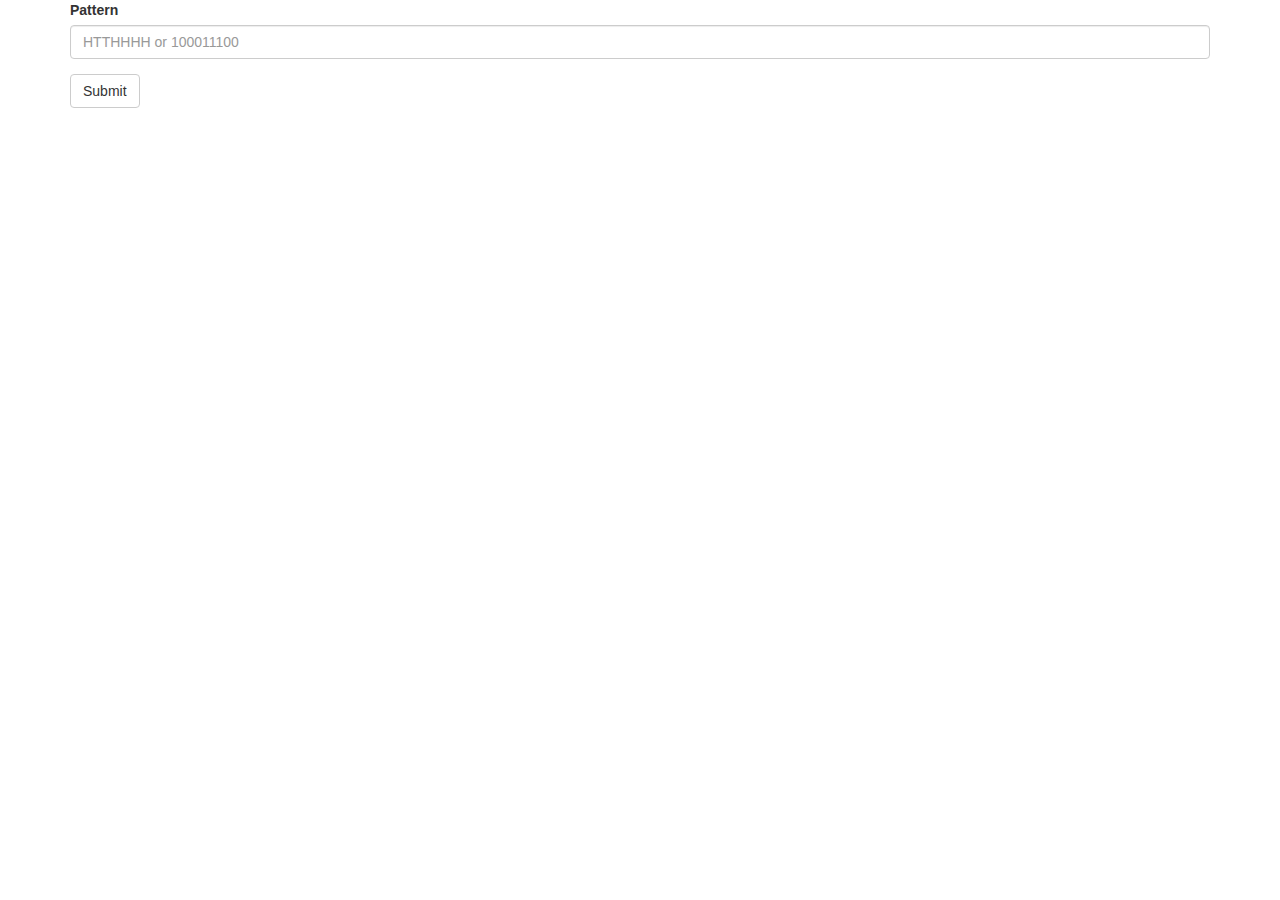
<file: pattern.html>
<!DOCTYPE html>
<html lang="en">
<head>
    <meta charset="UTF-8">
    <meta http-equiv="X-UA-Compatible" content="IE=edge">
    <meta name="viewport" content="width=device-width, initial-scale=1">
  <link rel="stylesheet" href="https://maxcdn.bootstrapcdn.com/bootstrap/3.4.1/css/bootstrap.min.css">
  <script src="https://ajax.googleapis.com/ajax/libs/jquery/3.6.0/jquery.min.js"></script>
  <script src="https://maxcdn.bootstrapcdn.com/bootstrap/3.4.1/js/bootstrap.min.js"></script>
  <script src="./calcProbab.js"></script>
  <title>Expected Number</title>
</head>
<body>
    <div class="container">
        
            <div class="form-group">
              <label for="email">Pattern</label>
              <input type="text" class="form-control" id="text" placeholder="HTTHHHH or 100011100" name="Pattern">
            </div>
            <button class="btn btn-default" onclick="func()">Submit</button>
          <!-- </form> -->
          <div id="result">

          </div>
    </div>
    <script>
        function func() {
            // e.preventDefault();
            pattern = document.getElementById('text').value;
            console.log(pattern);
            ans = calc(pattern);
            document.getElementById('result').innerHTML = ans;
        }
    </script>
</body>
</html>
</file>
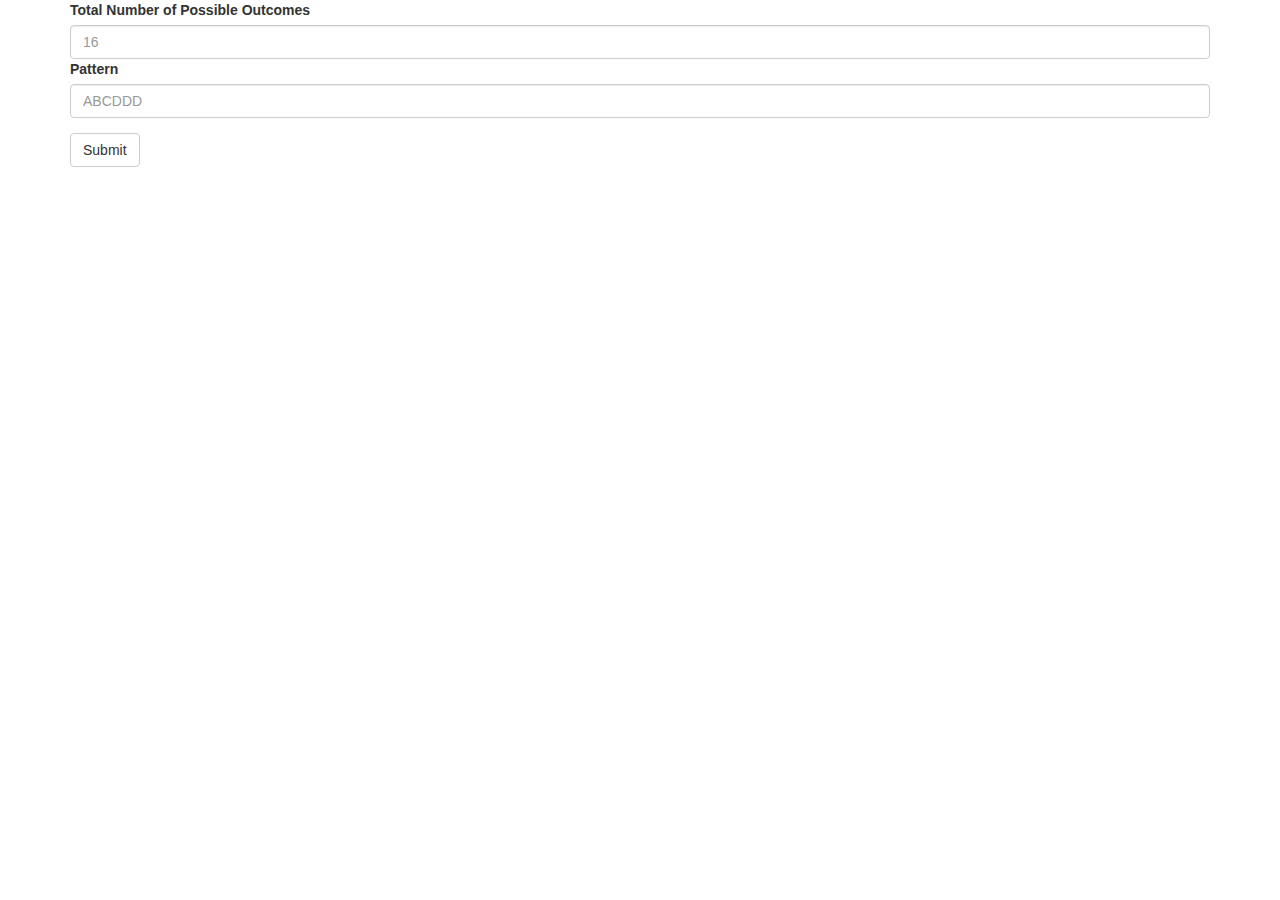
<file: pattern1.html>
<!DOCTYPE html>
<html lang="en">
<head>
    <meta charset="UTF-8">
    <meta http-equiv="X-UA-Compatible" content="IE=edge">
    <meta name="viewport" content="width=device-width, initial-scale=1">
  <link rel="stylesheet" href="https://maxcdn.bootstrapcdn.com/bootstrap/3.4.1/css/bootstrap.min.css">
  <script src="https://ajax.googleapis.com/ajax/libs/jquery/3.6.0/jquery.min.js"></script>
  <script src="https://maxcdn.bootstrapcdn.com/bootstrap/3.4.1/js/bootstrap.min.js"></script>
  <script src="./calcProbab.js"></script>
  <title>Expected Number</title>
</head>
<body>
    <div class="container">
        
            <div class="form-group">
            <label for="email">Total Number of Possible Outcomes</label>
              <input type="text" class="form-control" id="number" placeholder="16" name="num">
            
              <label for="email">Pattern</label>
              <input type="text" class="form-control" id="text" placeholder="ABCDDD" name="Pattern">
            </div>
            <button class="btn btn-default" onclick="func()">Submit</button>
          <!-- </form> -->
          <div id="result">

          </div>
    </div>
    <script>
        function func() {
            // e.preventDefault();
            pattern = document.getElementById('text').value;
            number = parseInt(document.getElementById('number').value) ;
            ans = calc1(pattern,number);
            document.getElementById('result').innerHTML = ans;
        }
    </script>
</body>
</html>
</file>
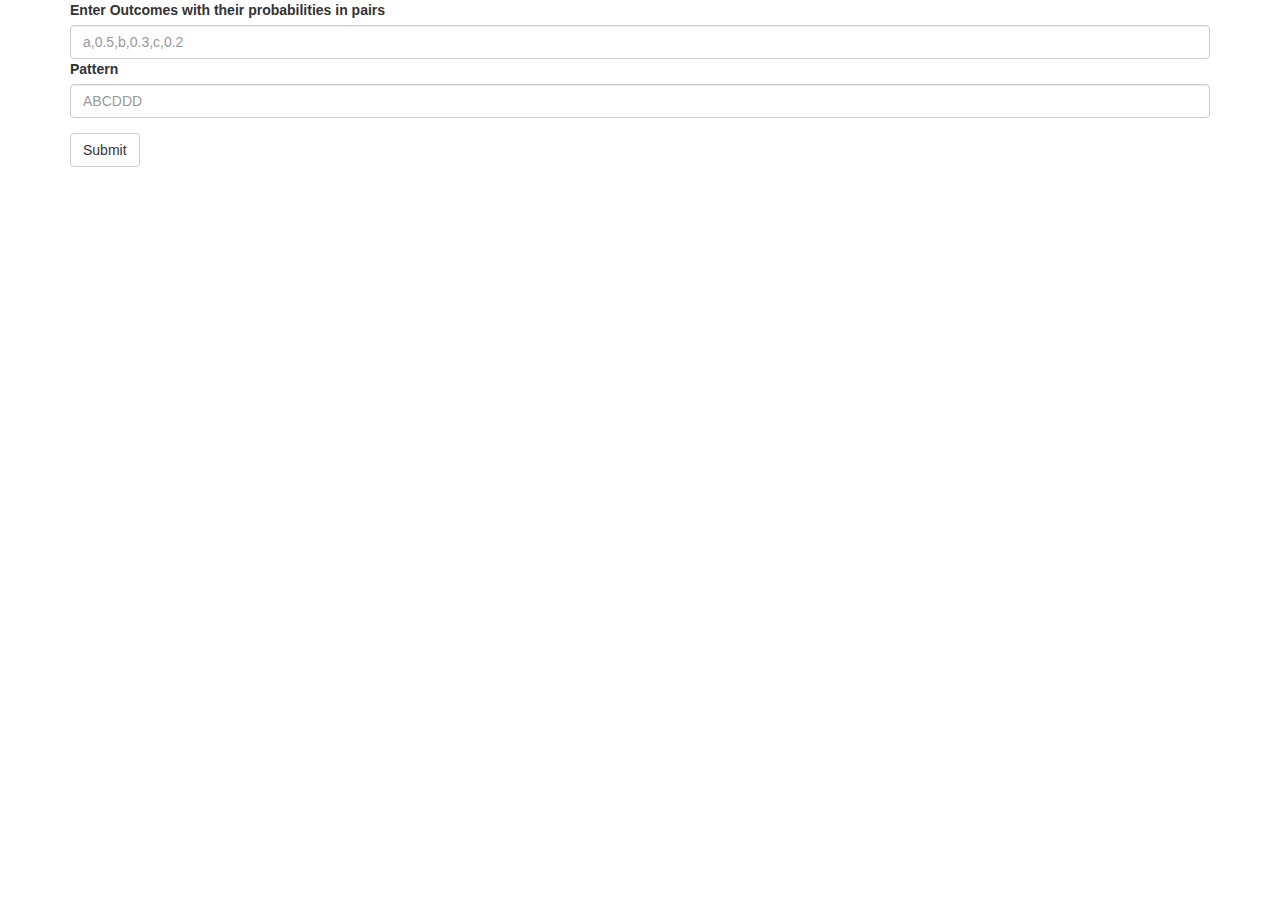
<file: pattern2.html>
<!DOCTYPE html>
<html lang="en">
<head>
    <meta charset="UTF-8">
    <meta http-equiv="X-UA-Compatible" content="IE=edge">
    <meta name="viewport" content="width=device-width, initial-scale=1">
  <link rel="stylesheet" href="https://maxcdn.bootstrapcdn.com/bootstrap/3.4.1/css/bootstrap.min.css">
  <script src="https://ajax.googleapis.com/ajax/libs/jquery/3.6.0/jquery.min.js"></script>
  <script src="https://maxcdn.bootstrapcdn.com/bootstrap/3.4.1/js/bootstrap.min.js"></script>
  <script src="./calcProbab.js"></script>
  <title>Expected Number</title>
</head>
<body>
    <div class="container">
        
            <div class="form-group">
            <label for="email">Enter Outcomes with their probabilities in pairs</label>
              <input type="text" class="form-control" id="number" placeholder="a,0.5,b,0.3,c,0.2" name="num">
            
              <label for="email">Pattern</label>
              <input type="text" class="form-control" id="text" placeholder="ABCDDD" name="Pattern">
            </div>
            <button class="btn btn-default" onclick="func()">Submit</button>
          <!-- </form> -->
          <div id="result">

          </div>
    </div>
    <script>
        function func() {
            // e.preventDefault();
            pattern = document.getElementById('text').value;
            number = document.getElementById('number').value ;
            ans = calc2(pattern,number);
            document.getElementById('result').innerHTML = ans;
        }
    </script>
</body>
</html>
</file>
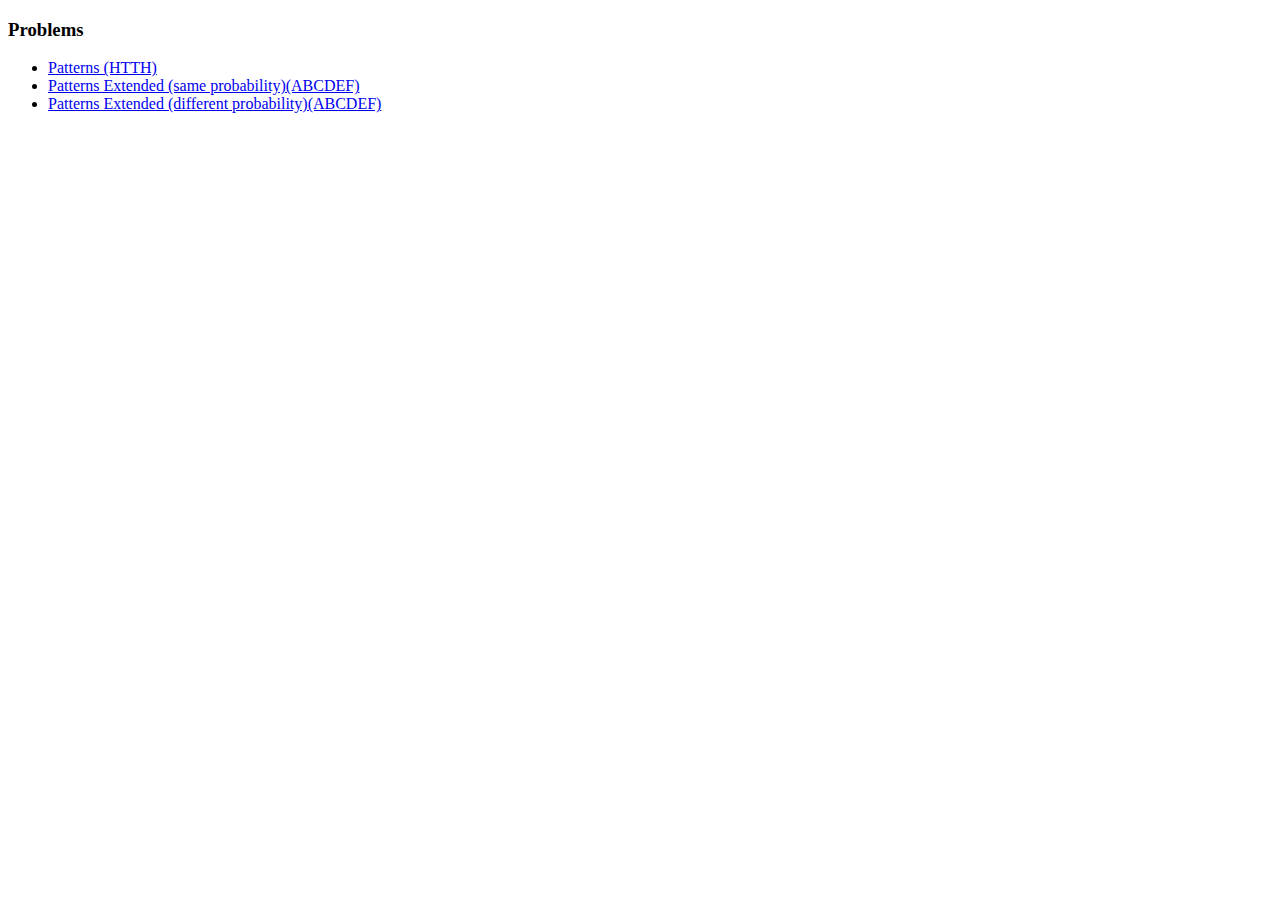
<file: profiles.html>
<!DOCTYPE html>
<html lang="en">
<head>
    <meta charset="UTF-8">
    <meta http-equiv="X-UA-Compatible" content="IE=edge">
    <meta name="viewport" content="width=device-width, initial-scale=1.0">
    <title>Document</title>
</head>
<body>
    <div class="container">
        <h3>
            Problems
        </h3>
        <ul>
            <li>
                <a href="./pattern.html">Patterns (HTTH)</a>
            </li>
            <li>
                <a href="./pattern1.html">Patterns Extended (same probability)(ABCDEF)</a>
            </li>
            <li>
                <a  href="./pattern2.html">Patterns Extended (different probability)(ABCDEF)</a>
            </li>
        </ul>
    </div>
</body>
</html>
</file>
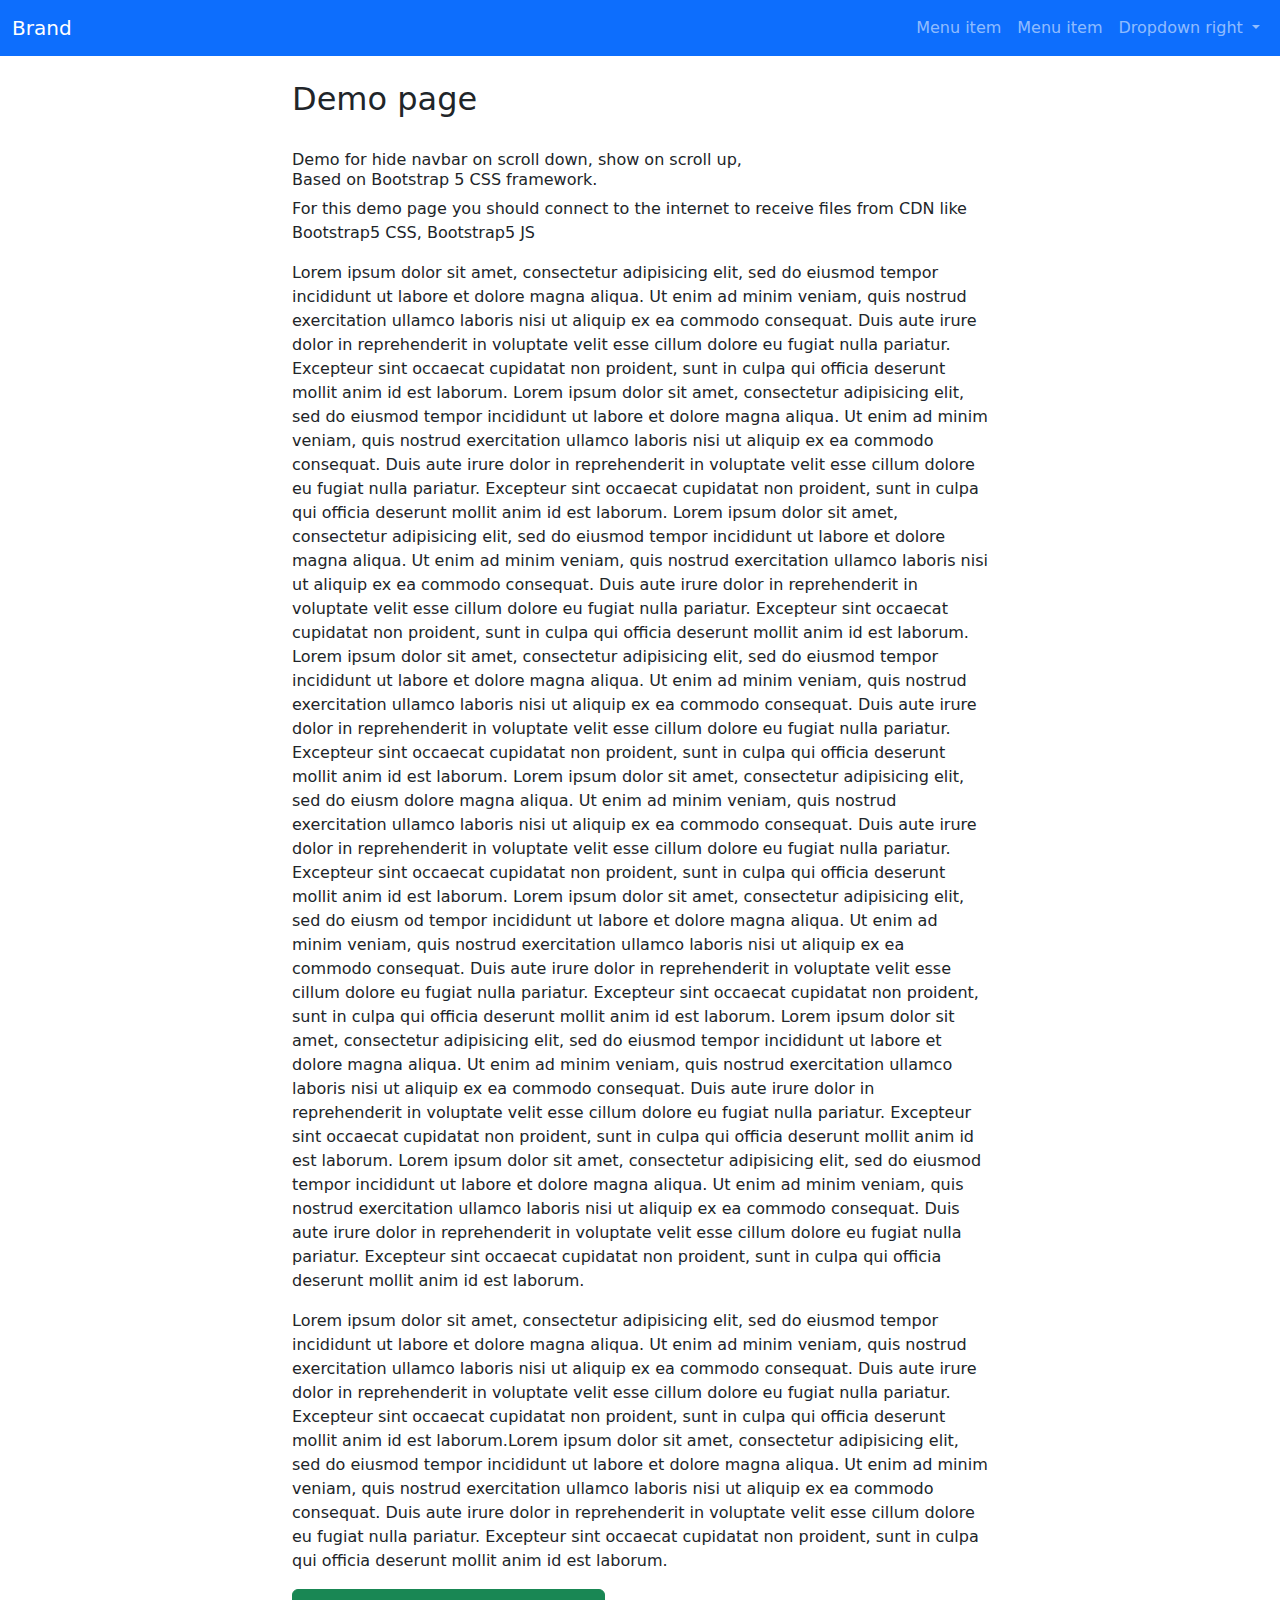
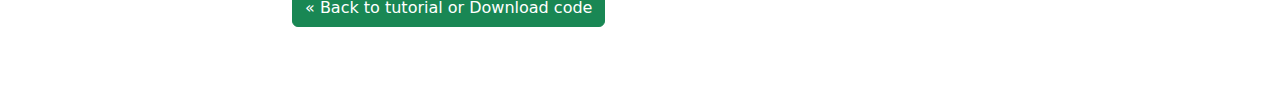
<file: autohide/autohide.html>
<!DOCTYPE HTML>
<html lang="en">
<head>
<meta charset="utf-8">
<meta name="viewport" content="width=device-width, initial-scale=1, shrink-to-fit=no">
<meta name="keywords" content="htmlcss bootstrap menu, scroll detect, show on scrolling page, navbar, menu CSS examples" />
<meta name="description" content="Auto hide navbar or header on scroll down. Page examples, Bootstrap 5" />  

<title>Demo - Bootstrap 5 navbar hide on scroll down, show on scroll up. Code example</title>

<link href="https://cdn.jsdelivr.net/npm/bootstrap@5.0.0-beta2/dist/css/bootstrap.min.css" rel="stylesheet" crossorigin="anonymous">
<script src="https://cdn.jsdelivr.net/npm/bootstrap@5.0.0-beta2/dist/js/bootstrap.bundle.min.js"crossorigin="anonymous"></script>


<style type="text/css">
	.autohide{
		position: fixed;
	    top: 0;
	    right: 0;
	    left: 0;
	    width: 100%;
	    z-index: 1030;
	}
	.scrolled-down{
		transform:translateY(-100%); transition: all 0.3s ease-in-out;
	}
	.scrolled-up{
		transform:translateY(0); transition: all 0.3s ease-in-out;
	}

</style>
<script type="text/javascript">
	document.addEventListener("DOMContentLoaded", function(){
		
		el_autohide = document.querySelector('.autohide');
		
		// add padding-top to bady (if necessary)
		navbar_height = document.querySelector('.navbar').offsetHeight;
		document.body.style.paddingTop = navbar_height + 'px';

		if(el_autohide){
			
			var last_scroll_top = 0;
			window.addEventListener('scroll', function() {
	       		let scroll_top = window.scrollY;
		       if(scroll_top < last_scroll_top) {
		            el_autohide.classList.remove('scrolled-down');
		            el_autohide.classList.add('scrolled-up');
		        }
		        else {
		            el_autohide.classList.remove('scrolled-up');
		            el_autohide.classList.add('scrolled-down');
		        }
		        last_scroll_top = scroll_top;

			}); 
			// window.addEventListener

		}
		// if
		
	}); 
	// DOMContentLoaded  end


</script>

</head>
<body>

<!-- ============= COMPONENT ============== -->
<nav class="autohide navbar navbar-expand-lg navbar-dark bg-primary">
 <div class="container-fluid">
 	 <a class="navbar-brand" href="#">Brand</a>
  <button class="navbar-toggler" type="button" data-bs-toggle="collapse" data-bs-target="#main_nav"  aria-expanded="false" aria-label="Toggle navigation">
      <span class="navbar-toggler-icon"></span>
    </button>
  <div class="collapse navbar-collapse" id="main_nav">

	<ul class="navbar-nav ms-auto">
		<li class="nav-item"><a class="nav-link" href="#"> Menu item </a></li>
		<li class="nav-item"><a class="nav-link" href="#"> Menu item </a></li>
		<li class="nav-item dropdown">
			<a class="nav-link  dropdown-toggle" href="#" data-bs-toggle="dropdown"> Dropdown right </a>
		    <ul class="dropdown-menu dropdown-menu-right">
			  <li><a class="dropdown-item" href="#"> Submenu item 1</a></li>
			  <li><a class="dropdown-item" href="#"> Submenu item 2 </a></li>
		    </ul>
		</li>
	</ul>

  </div> <!-- navbar-collapse.// -->
 </div> <!-- container-fluid.// -->
</nav>
<!-- ============= COMPONENT END// ============== -->



<div class="container" style="max-width: 720px">

<header class="py-4">
	<h2>Demo page </h2> 
</header> <!-- section-header.// -->

<section>

		
		<h6>Demo for hide navbar on scroll down, show on scroll up, <br> Based on Bootstrap 5 CSS framework.  </h6>
        <p>For this demo page you should connect to the internet to receive files from CDN  like Bootstrap5 CSS, Bootstrap5 JS</p>

		<p> Lorem ipsum dolor sit amet, consectetur adipisicing elit, sed do eiusmod
		tempor incididunt ut labore et dolore magna aliqua. Ut enim ad minim veniam,
		quis nostrud exercitation ullamco laboris nisi ut aliquip ex ea commodo
		consequat. Duis aute irure dolor in reprehenderit in voluptate velit esse
		cillum dolore eu fugiat nulla pariatur. Excepteur sint occaecat cupidatat non
		proident, sunt in culpa qui officia deserunt mollit anim id est laborum. Lorem ipsum dolor sit amet, consectetur adipisicing elit, sed do eiusmod
		tempor incididunt ut labore et dolore magna aliqua. Ut enim ad minim veniam,
		quis nostrud exercitation ullamco laboris nisi ut aliquip ex ea commodo
		consequat. Duis aute irure dolor in reprehenderit in voluptate velit esse
		cillum dolore eu fugiat nulla pariatur. Excepteur sint occaecat cupidatat non
		proident, sunt in culpa qui officia deserunt mollit anim id est laborum.  Lorem ipsum dolor sit amet, consectetur adipisicing elit, sed do eiusmod
		tempor incididunt ut labore et dolore magna aliqua. Ut enim ad minim veniam,
		quis nostrud exercitation ullamco laboris nisi ut aliquip ex ea commodo
		consequat. Duis aute irure dolor in reprehenderit in voluptate velit esse
		cillum dolore eu fugiat nulla pariatur. Excepteur sint occaecat cupidatat non
		proident, sunt in culpa qui officia deserunt mollit anim id est laborum.  Lorem ipsum dolor sit amet, consectetur adipisicing elit, sed do eiusmod
		tempor incididunt ut labore et dolore magna aliqua. Ut enim ad minim veniam,
		quis nostrud exercitation ullamco laboris nisi ut aliquip ex ea commodo
		consequat. Duis aute irure dolor in reprehenderit in voluptate velit esse
		cillum dolore eu fugiat nulla pariatur. Excepteur sint occaecat cupidatat non
		proident, sunt in culpa qui officia deserunt mollit anim id est laborum.  Lorem ipsum dolor sit amet, consectetur adipisicing elit, sed do eiusm dolore magna aliqua. Ut enim ad minim veniam,
		quis nostrud exercitation ullamco laboris nisi ut aliquip ex ea commodo
		consequat. Duis aute irure dolor in reprehenderit in voluptate velit esse
		cillum dolore eu fugiat nulla pariatur. Excepteur sint occaecat cupidatat non
		proident, sunt in culpa qui officia deserunt mollit anim id est laborum.  Lorem ipsum dolor sit amet, consectetur adipisicing elit, sed do eiusm od
		tempor incididunt ut labore et dolore magna aliqua. Ut enim ad minim veniam,
		quis nostrud exercitation ullamco laboris nisi ut aliquip ex ea commodo
		consequat. Duis aute irure dolor in reprehenderit in voluptate velit esse
		cillum dolore eu fugiat nulla pariatur. Excepteur sint occaecat cupidatat non
		proident, sunt in culpa qui officia deserunt mollit anim id est laborum.  Lorem ipsum dolor sit amet, consectetur adipisicing elit, sed do eiusmod
		tempor incididunt ut labore et dolore magna aliqua. Ut enim ad minim veniam,
		quis nostrud exercitation ullamco laboris nisi ut aliquip ex ea commodo
		consequat. Duis aute irure dolor in reprehenderit in voluptate velit esse
		cillum dolore eu fugiat nulla pariatur. Excepteur sint occaecat cupidatat non
		proident, sunt in culpa qui officia deserunt mollit anim id est laborum.  Lorem ipsum dolor sit amet, consectetur adipisicing elit, sed do eiusmod
		tempor incididunt ut labore et dolore magna aliqua. Ut enim ad minim veniam,
		quis nostrud exercitation ullamco laboris nisi ut aliquip ex ea commodo
		consequat. Duis aute irure dolor in reprehenderit in voluptate velit esse
		cillum dolore eu fugiat nulla pariatur. Excepteur sint occaecat cupidatat non
		proident, sunt in culpa qui officia deserunt mollit anim id est laborum. </p>

		<p>
			Lorem ipsum dolor sit amet, consectetur adipisicing elit, sed do eiusmod
			tempor incididunt ut labore et dolore magna aliqua. Ut enim ad minim veniam,
			quis nostrud exercitation ullamco laboris nisi ut aliquip ex ea commodo
			consequat. Duis aute irure dolor in reprehenderit in voluptate velit esse
			cillum dolore eu fugiat nulla pariatur. Excepteur sint occaecat cupidatat non
			proident, sunt in culpa qui officia deserunt mollit anim id est laborum.Lorem ipsum dolor sit amet, consectetur adipisicing elit, sed do eiusmod
			tempor incididunt ut labore et dolore magna aliqua. Ut enim ad minim veniam,
			quis nostrud exercitation ullamco laboris nisi ut aliquip ex ea commodo
			consequat. Duis aute irure dolor in reprehenderit in voluptate velit esse
			cillum dolore eu fugiat nulla pariatur. Excepteur sint occaecat cupidatat non
			proident, sunt in culpa qui officia deserunt mollit anim id est laborum.
			
		</p>
		<a href="http://bootstrap-menu.com/detail-autohide.html" class="btn btn-success"> &laquo; Back to tutorial or Download code</a>
		<br><br><br><br>
</section>


</div><!-- container //  -->

</body>
</html>
</file>
